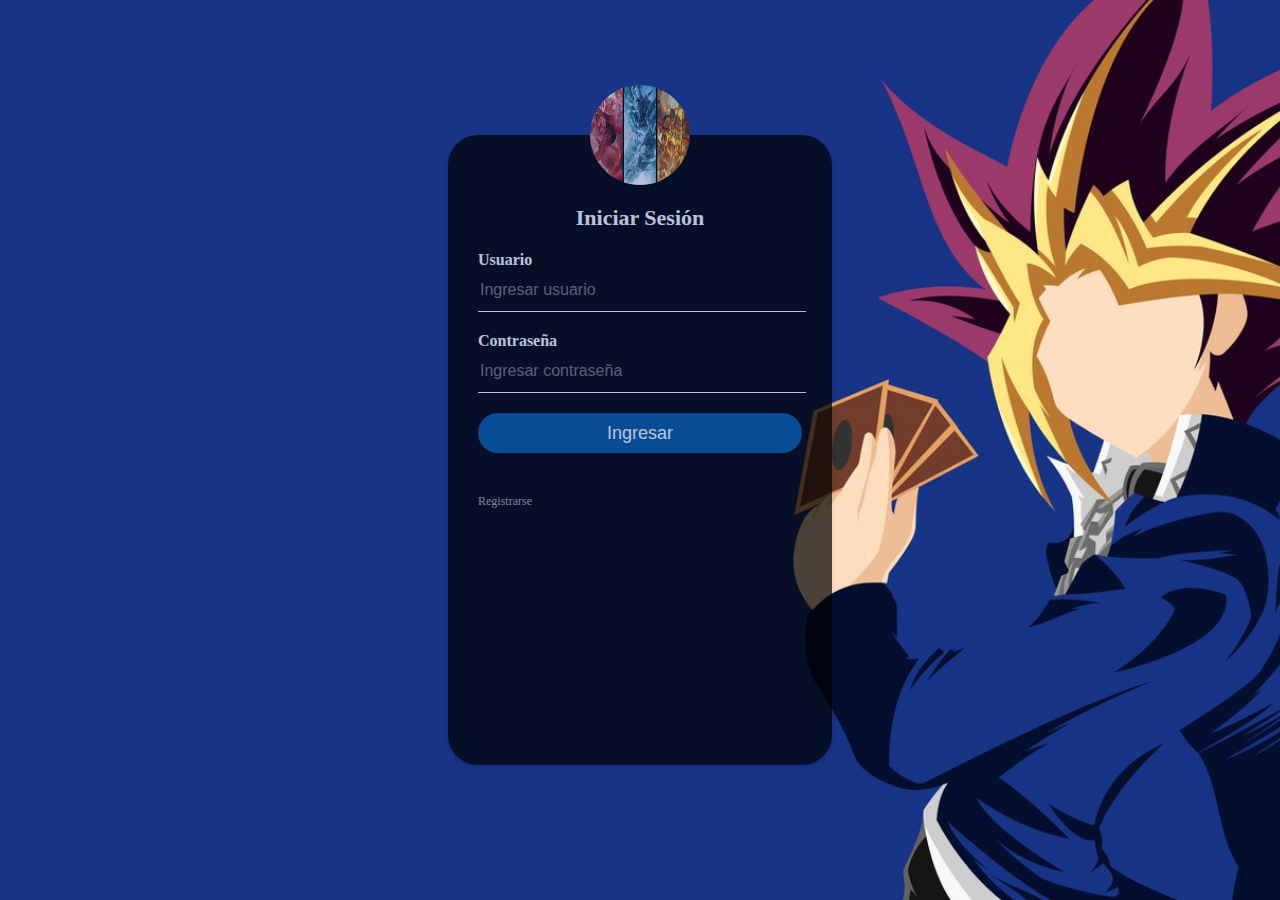
<file: PROYECTO/index.html>
<!DOCTYPE html>
<html>
  <head>
    <meta charset="utf-8">
    <title>Iniciar sesión YUGICORP</title>
    <link rel="stylesheet" href="css/login.css">

  </head>
  <body>

    <div class="recuadro ">
      <img src="img/logo.jpg" class="foto" alt="logo">
      <h1>Iniciar Sesión</h1>
      <form>
        <label for="username">Usuario</label>
        <input type="text" placeholder="Ingresar usuario">
        <label for="password">Contraseña</label>
        <input type="password" placeholder="Ingresar contraseña">
        <input type="submit" value="Ingresar">
        <br><br>
        <a href="#">Registrarse</a>
      </form>
    </div>
  </body>
</html>
</file>
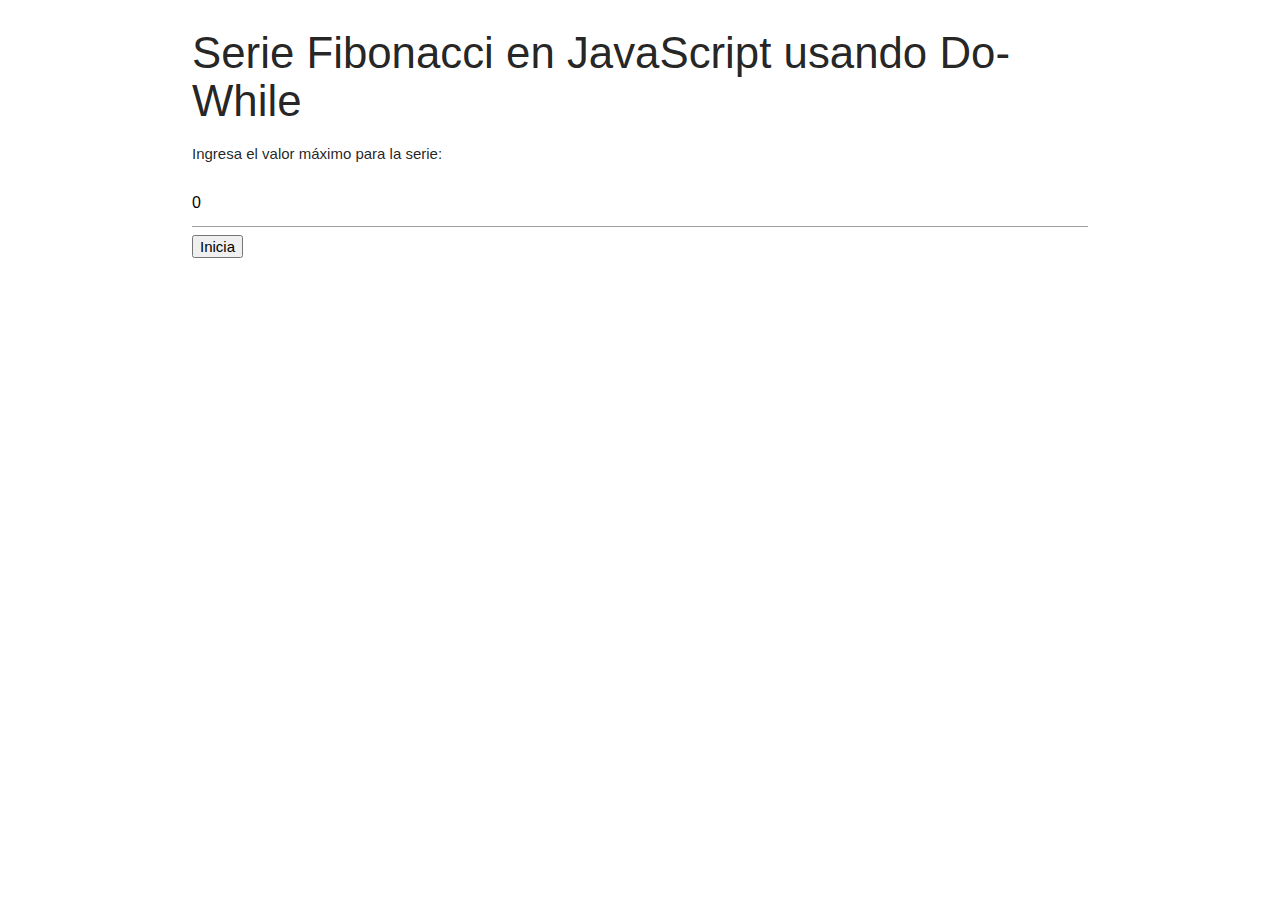
<file: fibonacci.html>
<!DOCTYPE html>
<html>
<head>
	<!-- CSS -->
    <link rel="stylesheet" href="https://cdnjs.cloudflare.com/ajax/libs/materialize/1.0.0/css/materialize.min.css">

    <!-- JavaScript  -->
    <script src="https://cdnjs.cloudflare.com/ajax/libs/materialize/1.0.0/js/materialize.min.js"></script>
    
    <!--Decirle al navegador que está optimizado para móviles-->
      <meta name="viewport" content="width=device-width, initial-scale=1.0"/>
    <!-- iconos -->
     <link href="https://fonts.googleapis.com/icon?family=Material+Icons" rel="stylesheet">

     <meta charset="UTF-8">

	<title>Serie Fibonacci Do-While</title>
	<script type="text/javascript">
			function mandarvalor() {
			    var valorFinal = document.getElementById("valor").value;
			    document.getElementById("resultado").innerHTML = fibonacci (valorFinal);
			}

			var serie = [0];
			var anterior = 1;
			var actual = 0;
			var suma = 0;
			 
			function fibonacci (valorFinal) {
			  
			   while (suma < valorFinal) {
			     suma = anterior + actual;
			     anterior = actual;
			     actual = suma;
			     serie.push(suma);
			    }
			    

			    return (serie);
			}
	</script>
</head>
<body>
	<div class="container"> 

		<h3 class="strong">Serie Fibonacci en JavaScript usando Do-While </h3>
			<p>Ingresa el valor máximo para la serie:</p>
		<input type="number" id="valor" value="0">

		<button onclick="mandarvalor()">Inicia</button>
		<p id="resultado"></p>

	</div>

</body>
</html>
</file>
<file: PROYECTO/css/login.css>
body {
  margin: 0;
  padding: 0;
  background: url(../img/back.jpg) no-repeat center top;
  background-size: cover;
  font-family: roboto;
  height: 100vh;
}

.recuadro {
  width: 30%;
  height: 70%;
  background: #000;
  opacity: 0.7;
  color: #fff;
  top: 50%;
  left: 50%;
  position: absolute;
  transform: translate(-50%, -50%);
  box-sizing: border-box;
  border-radius: 30px 30px 30px 30px ;
  padding: 70px 30px;
  box-shadow: 0 2px 4px -1px rgba(0,0,0,0.25);
}

.recuadro label {
  margin: 0;
  padding: 0;
  font-weight: bold;
  display: block;
}

.recuadro input {
  width: 100%;
  margin-bottom: 20px;
}

.recuadro input[type="text"], .recuadro input[type="password"] {
  border: none;
  border-bottom: 1px solid #fff;
  background: transparent;
  outline: none;
  height: 40px;
  color: #fff;
  font-size: 16px;
}

.recuadro input[type="submit"] {
  border: none;
  outline: none;
  height: 40px;
  background: #01579b;
  color: #fff;
  font-size: 18px;
  border-radius: 20px;
}

.recuadro input[type="submit"]:hover {
  cursor: pointer;
  background: #4fc3f7;
  color: #000;
}

.recuadro a {
  text-decoration: none;
  font-size: 12px;
  line-height: 20px;
  color: darkgrey;
}

.recuadro a:hover {
  color: #fff;
}

 .foto {
  width: 100px;
  height: 100px;
  border-radius: 50%;
  position: absolute;
  top: -50px;
  left: calc(50% - 50px);
}

.recuadro h1 {
  margin: 0;
  padding: 0 0 20px;
  text-align: center;
  font-size: 22px;
}
</file>
